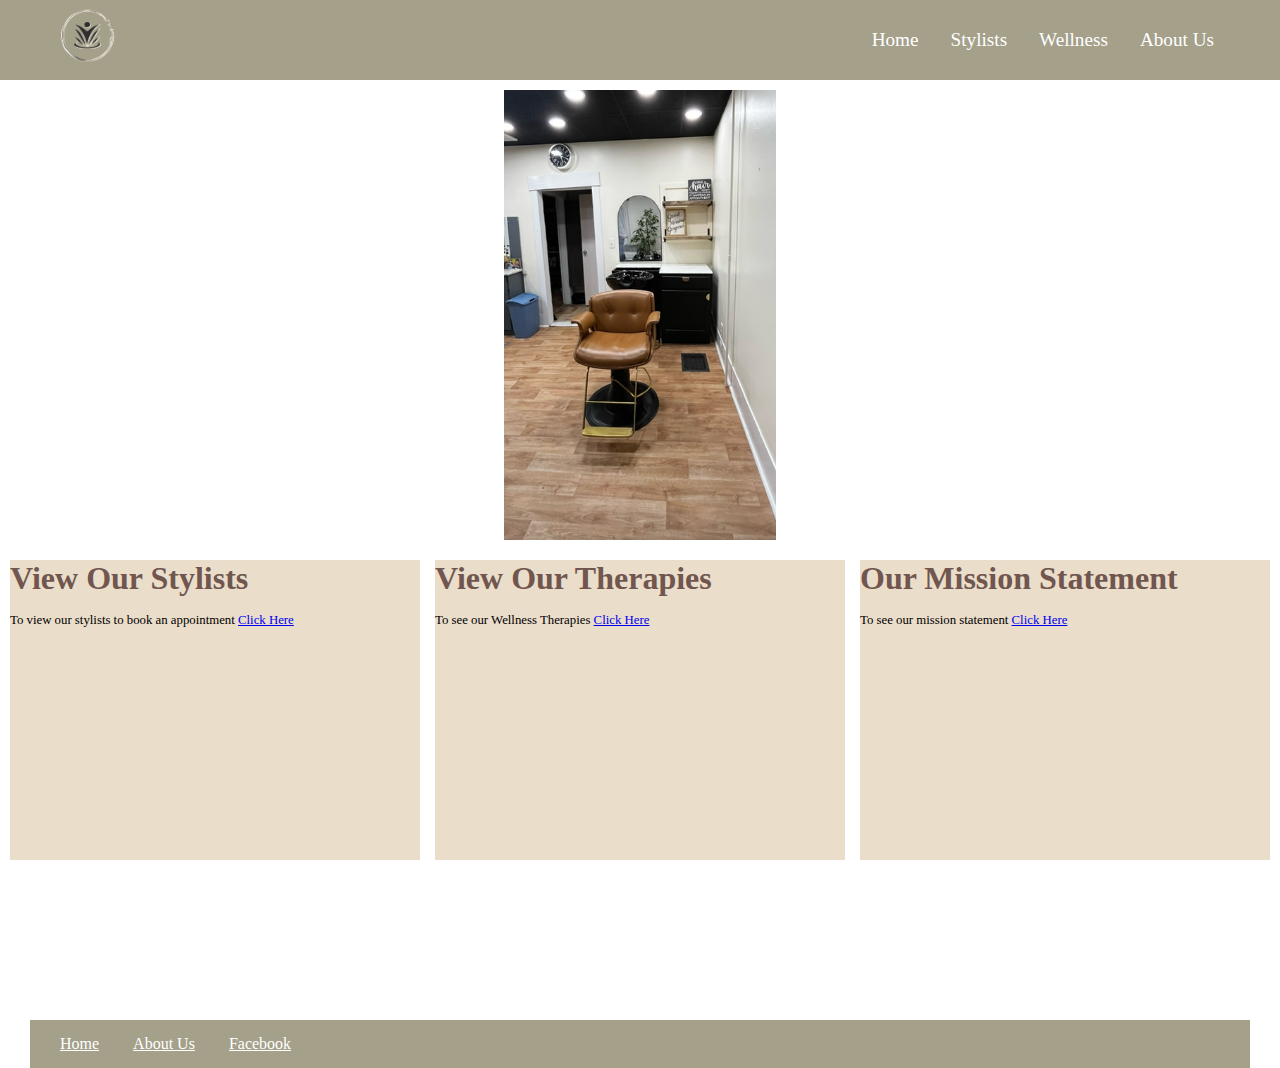
<file: index.html>
<!DOCTYPE html>
<html lang="en">
<head>
    <meta charset="UTF-8">
    <meta name="viewport" content="width=device-width, initial-scale=1.0">
    <title>The Nellie House</title>
    <link rel="stylesheet" href="styles.css">
</head>
<body>
    <!--Navbar with links to the subpages-->
    <nav class="navbar">
        <div class="navbar_container">
            <!--Logo-->
            <a href="/index.html"><img src="/images/logo.png" alt="logo" class="navbar_logo"></a>
            <div class="navbar_img">
                <!--image-->
            </div>
            <div class="navbar_toggle" id="mobile-menu">
                <span class="bar"></span><span class="bar"></span>
                <span class="bar"></span>
            </div>
            <ul class="navbar_menu">
                <li class="navbar_item">
                    <a href="/index.html" class="navbar_links">
                        Home
                    </a>
                </li>
                <li class="navbar_item"></li>
                    <a href="/stylists.html" class="navbar_links">
                        Stylists
                    </a>
                </li>
                <li class="navbar_item"></li>
                    <a href="/wellness.html" class="navbar_links">
                        Wellness
                    </a>
                </li>
                <li class="navbar_item"></li>
                    <a href="/aboutus.html" class="navbar_links">
                        About Us
                    </a>
                </li>
            </ul>
        </div>
    </nav>
    <!--Hero Section-->
    <div class="main">
        <div class="main_container">
                <!--Main stuff-->
                <div class="upper-main_container">
                    <div class="big">
                        <img src="/images/chair.jpeg" alt="pic" class="salon">
                    </div>
                </div>
                <div class="lower-main_container">
                    <div class="item item-1">
                        <h1>View Our Stylists</h1>
                        <p>To view our stylists to book an appointment <a href="/stylists.html">Click Here</a></p>
                    </div>
                    <div class="item item-2">
                        <h1>View Our Therapies</h1>
                        <p>To see our Wellness Therapies <a href="/wellness.html">Click Here</a></p> <!--Maybe a link to a collective portfolio or images of the studio?-->
                    </div>
                    <div class="item item-3">
                        <h1>Our Mission Statement</h1>
                        <p>To see our mission statement <a href="/aboutus.html">Click Here</a></p>
                    </div>
                </div>
        </div>
    </div>

    <!--Footer Section-->
    <footer class="footer">
        <div class="footer_container">
            <a href="/index.html" class="footer_links">Home</a>
            <a href="/aboutus.html" class="footer_links">About Us</a>
            <a href="https://www.facebook.com/profile.php?id=61564347112530" class="footer_links">Facebook</a>
        </div>
    </footer>
    <script src="app.js"></script>
</body>
</html>
</file>
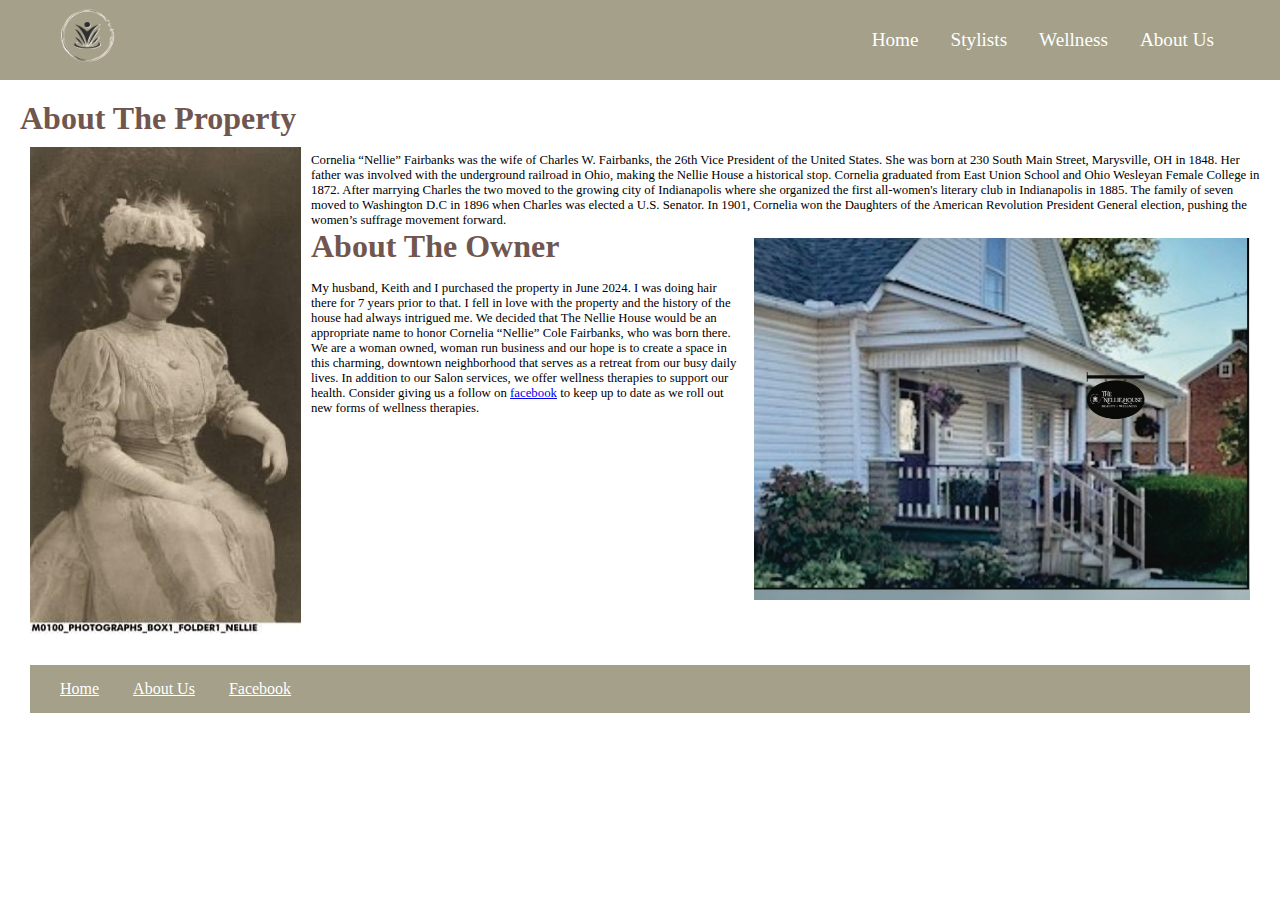
<file: aboutus.html>
<!--Information about Nellie(Cornelia Cole Fairbanks, 26th vice president's wife under the presidency of McKinley)
House and Womens Suffrage-->

<!DOCTYPE html>
<html lang="en">
<head>
    <meta charset="UTF-8">
    <meta name="viewport" content="width=device-width, initial-scale=1.0">
    <title>The Nellie House</title>
    <link rel="stylesheet" href="styles.css">
</head>
<body>
    <!--Navbar with links to the subpages-->
    <nav class="navbar">
        <div class="navbar_container">
            <!--Logo-->
            <a href="/index.html"><img src="/images/logo.png" alt="logo" class="navbar_logo"></a>
            <div class="navbar_img">
                <!--image-->
            </div>
            <div class="navbar_toggle" id="mobile-menu">
                <span class="bar"></span><span class="bar"></span>
                <span class="bar"></span>
            </div>
            <ul class="navbar_menu">
                <li class="navbar_item">
                    <a href="/index.html" class="navbar_links">
                        Home
                    </a>
                </li>
                <li class="navbar_item"></li>
                    <a href="/stylists.html" class="navbar_links">
                        Stylists
                    </a>
                </li>
                <li class="navbar_item"></li>
                    <a href="/wellness.html" class="navbar_links">
                        Wellness
                    </a>
                </li>
                <li class="navbar_item"></li>
                    <a href="/aboutus.html" class="navbar_links">
                        About Us
                    </a>
                </li>
            </ul>
        </div>
    </nav>
    <!--Hero Section-->
    <div class="aboutus">
        <div class="aboutus_container">
            <h1>About The Property</h1>
            <a href="https://en.wikipedia.org/wiki/Cornelia_Cole_Fairbanks">
                <img src="images\CorneliaFairbanks.jpeg" alt="pic" id="aboutus_img1">
            </a>
            
            <p>
                Cornelia “Nellie” Fairbanks was the wife of Charles W. Fairbanks, the 26th Vice President of the United States. She was born at 230 South Main Street, Marysville, OH in 1848. Her father was involved with the underground railroad in Ohio, making the Nellie House a historical stop. Cornelia graduated from East Union School and Ohio Wesleyan Female College in 1872. After marrying Charles the two moved to the growing city of Indianapolis where she organized the first all-women's literary club in Indianapolis in 1885. The family of seven moved to Washington D.C in 1896 when Charles was elected a U.S. Senator. In 1901, Cornelia won the Daughters of the American Revolution President General election, pushing the women’s suffrage movement forward. 
            </p>
            <a href="https://maps.app.goo.gl/aYKp6zKq5WF9XKvR9">
                <img src="images/street view.jpeg" alt="pic" id="aboutus_img2">
            </a>
            
            <h1>About The Owner</h1>
            <p>My husband, Keith and I purchased the property in June 2024. I was doing hair there for 7 years prior to that. I fell in love with the property and the history of the house had always intrigued me. We decided that The Nellie House  would be an appropriate name to honor  Cornelia “Nellie” Cole Fairbanks, who was born there. 
                We are a woman owned, woman run business and our hope is to create a space in this charming, downtown neighborhood that serves as a retreat from our busy daily lives. In addition to our Salon services, we offer wellness therapies to support our health. Consider giving us a follow on <a href="https://www.facebook.com/profile.php?id=61564347112530">facebook</a> to keep up to date as we roll out new forms of wellness therapies.
            </p>
            
            
        </div>
    </div>

    <!--Footer Section-->
    <footer class="footer">
        <div class="footer_container">
            <a href="/index.html" class="footer_links">Home</a>
            <a href="/aboutus.html" class="footer_links">About Us</a>
            <a href="https://www.facebook.com/profile.php?id=61564347112530" class="footer_links">Facebook</a>
        </div>
    </footer>
    <script src="app.js"></script>
</body>
</html>
</file>
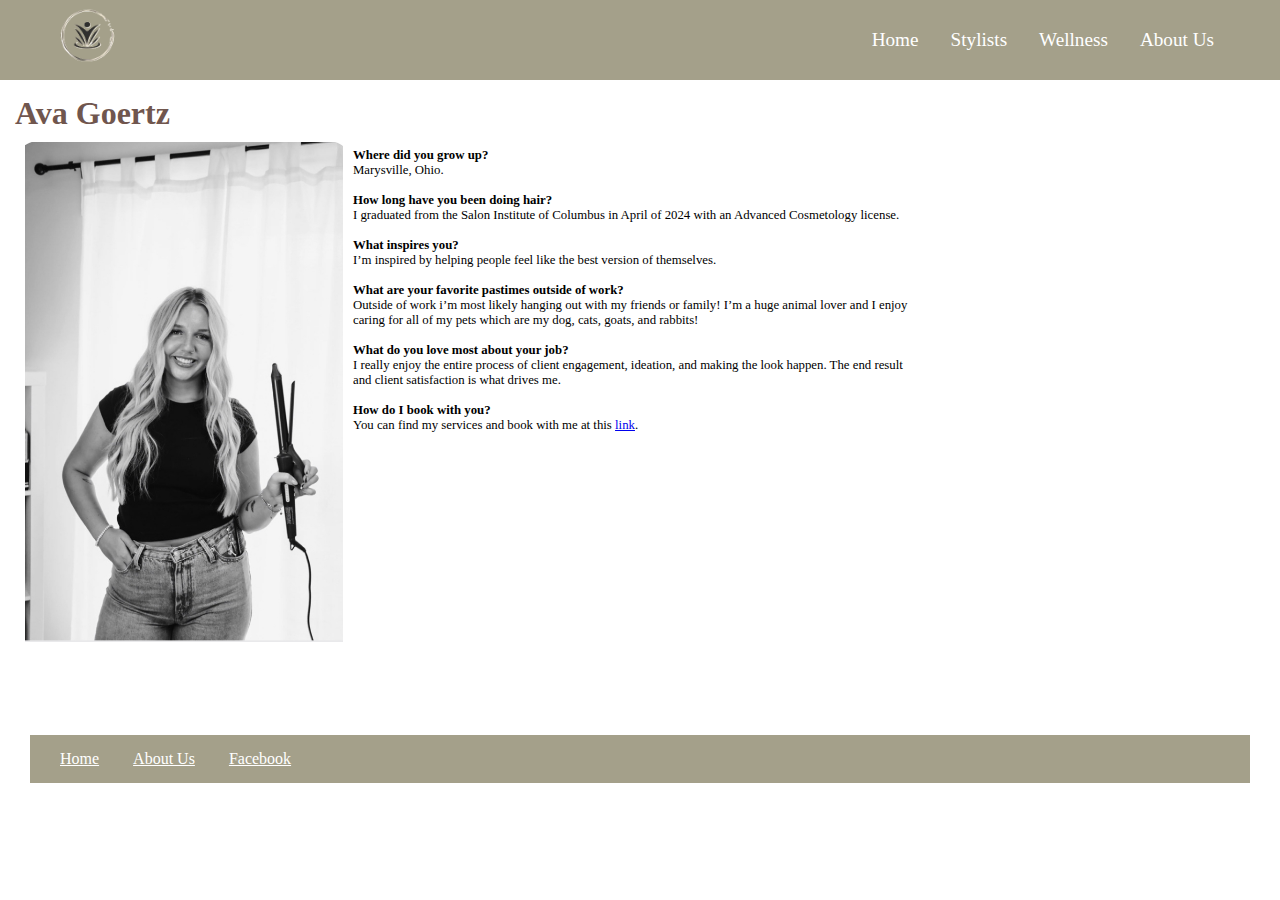
<file: ava.html>
<!--My Idea is to have a link to each stylist's own bio/headshot/links to schedule-->
<!DOCTYPE html>
<html lang="en">
<head>
    <meta charset="UTF-8">
    <meta name="viewport" content="width=device-width, initial-scale=1.0">
    <title>The Nellie House</title>
    <link rel="stylesheet" href="styles.css">
</head>
<body>
    <!--Navbar with links to the subpages-->
    <nav class="navbar">
        <div class="navbar_container">
            <!--Logo-->
            <a href="/index.html"><img src="/images/logo.png" alt="logo" class="navbar_logo"></a>
            <div class="navbar_img">
                <!--image-->
            </div>
            <div class="navbar_toggle" id="mobile-menu">
                <span class="bar"></span><span class="bar"></span>
                <span class="bar"></span>
            </div>
            <ul class="navbar_menu">
                <li class="navbar_item">
                    <a href="/index.html" class="navbar_links">
                        Home
                    </a>
                </li>
                <li class="navbar_item"></li>
                    <a href="/stylists.html" class="navbar_links">
                        Stylists
                    </a>
                </li>
                <li class="navbar_item"></li>
                    <a href="/wellness.html" class="navbar_links">
                        Wellness
                    </a>
                </li>
                <li class="navbar_item"></li>
                    <a href="/aboutus.html" class="navbar_links">
                        About Us
                    </a>
                </li>
            </ul>
        </div>
    </nav>
    <!--Hero Section-->

    <div class="bio">
        <div class="bio_container">
            <!--put the info in here for the stylists-->
            <h1>Ava Goertz</h1>
            <img src="images/ava_goertz.jpg" alt="pic" id="stylist_img">
            <div class="bio_text"><p>
                <strong>Where did you grow up?</strong> <br>Marysville, Ohio. <br><br>
                <strong>How long have you been doing hair?</strong> <br> I graduated from the Salon Institute of Columbus in April of 2024 with an Advanced Cosmetology license. <br><br>
                
                <strong>What inspires you?</strong> <br>I’m inspired by helping people feel like the best version of themselves. <br><br>

                <strong>What are your favorite pastimes outside of work?</strong> <br> Outside of work i’m most likely hanging out with my friends or family! I’m a huge animal lover and I enjoy caring for all of my pets which are my dog, cats, goats, and rabbits! <br><br>

                <strong>What do you love most about your job?</strong> <br>
                I really enjoy the entire process of client engagement, ideation, and making the look happen. The end result and client satisfaction is what drives me. <br><br>
                
                <strong>How do I book with you?</strong> <br> You can find my services and book with me at this <a href="https://avagoertz.glossgenius.com/portfolio">link</a>. <br><br>
            </p></div>
            
        </div>
    </div>



    <!--Footer Section-->
    <footer class="footer">
        <div class="footer_container">
            <a href="/index.html" class="footer_links">Home</a>
            <a href="/aboutus.html" class="footer_links">About Us</a>
            <a href="https://www.facebook.com/profile.php?id=61564347112530" class="footer_links">Facebook</a>
        </div>
    </footer>
    <script src="app.js"></script>
</body>
</html>
</file>
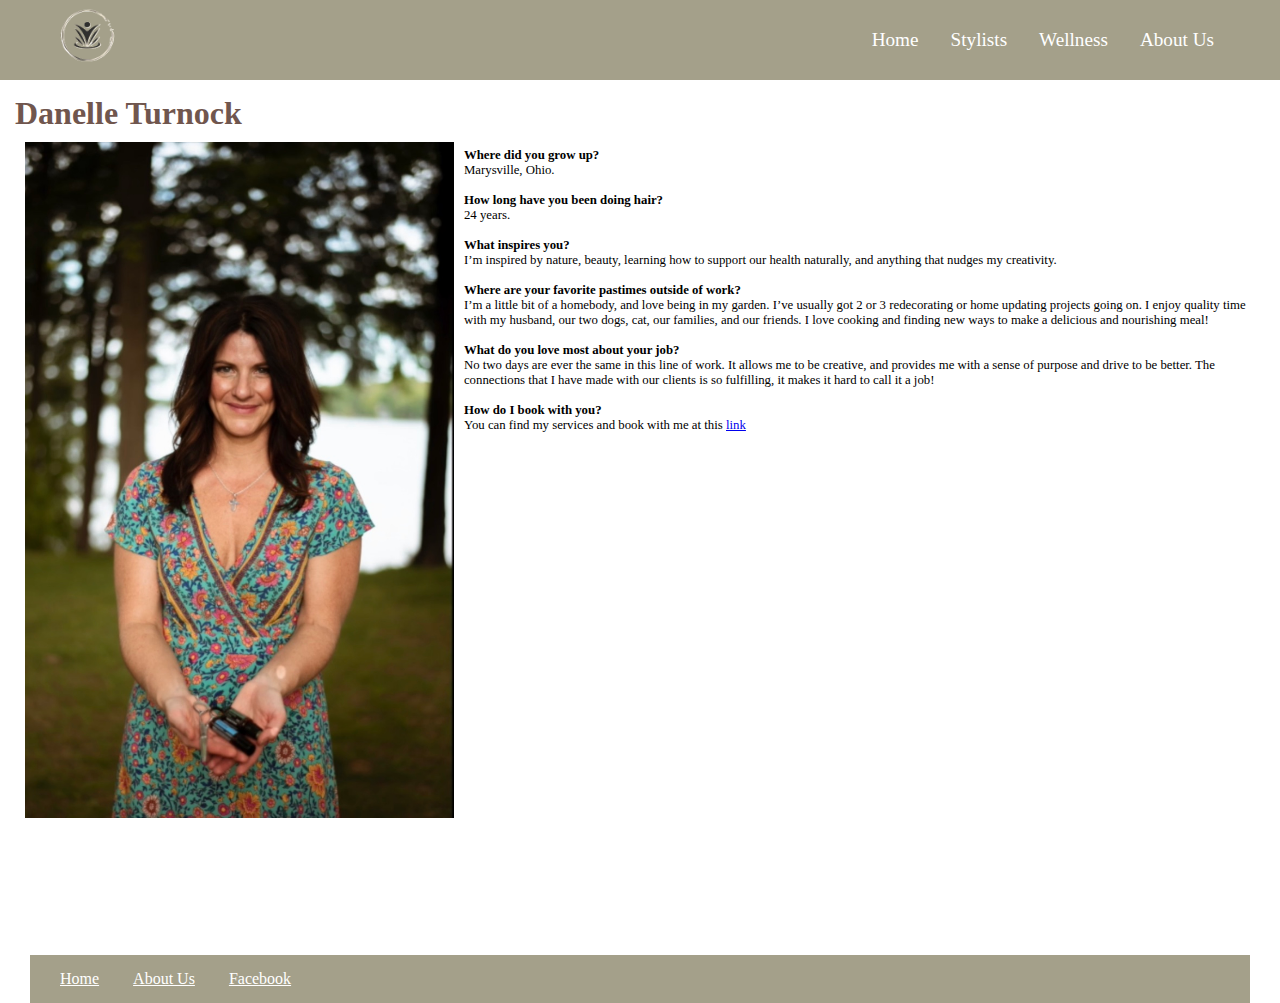
<file: danelle.html>
<!--My Idea is to have a link to each stylist's own bio/headshot/links to schedule-->
<!DOCTYPE html>
<html lang="en">
<head>
    <meta charset="UTF-8">
    <meta name="viewport" content="width=device-width, initial-scale=1.0">
    <title>The Nellie House</title>
    <link rel="stylesheet" href="styles.css">
</head>
<body>
    <!--Navbar with links to the subpages-->
    <nav class="navbar">
        <div class="navbar_container">
            <!--Logo-->
            <a href="/index.html"><img src="/images/logo.png" alt="logo" class="navbar_logo"></a>
            <div class="navbar_img">
                <!--image-->
            </div>
            <div class="navbar_toggle" id="mobile-menu">
                <span class="bar"></span><span class="bar"></span>
                <span class="bar"></span>
            </div>
            <ul class="navbar_menu">
                <li class="navbar_item">
                    <a href="/index.html" class="navbar_links">
                        Home
                    </a>
                </li>
                <li class="navbar_item"></li>
                    <a href="/stylists.html" class="navbar_links">
                        Stylists
                    </a>
                </li>
                <li class="navbar_item"></li>
                    <a href="/wellness.html" class="navbar_links">
                        Wellness
                    </a>
                </li>
                <li class="navbar_item"></li>
                    <a href="/aboutus.html" class="navbar_links">
                        About Us
                    </a>
                </li>
            </ul>
        </div>
    </nav>
    <!--Hero Section-->

    <div class="bio">
        <div class="bio_container">
            <!--put the info in here for the stylists-->
            <h1>Danelle Turnock</h1>
            <img src="/images/danelle_turnock.jpg" alt="pic" id="stylist_img">
            <div class="bio_text">
                <p> <strong>Where did you grow up?</strong>  <br>  Marysville, Ohio. <br> <br>

                    <strong>How long have you been doing hair?</strong>  <br> 24 years.<br> <br>
                    
                    <strong>What inspires you?</strong> <br> I’m inspired by nature, beauty, learning how to support our health naturally, and anything that nudges my creativity. <br> <br>
                    
                    <strong>Where are your favorite pastimes outside of work?</strong>  <br>
                    I’m  a little bit of a homebody, and love being in my garden. I’ve usually got 2 or 3  redecorating or home updating projects going on. I enjoy  quality time with my husband, our two dogs, cat, our families, and our friends. I love cooking and finding new ways to make a delicious and nourishing meal!  <br> <br>
                    
                    <strong>What do you love most about your job?</strong>  <br>
                    No two days are ever the same in this line of work. It allows me to be creative, and provides me with a sense of purpose and drive to be better. The connections that I have made with our clients is so fulfilling, it makes it hard to call it a job!  <br> <br>
    
                    <strong>How do I book with you?</strong> <br> You can find my services and book with me at this <a href="https://squareup.com/appointments/book/FRAQ948JRPE6M">link</a> <br><br>
                    </p>
            </div>
        </div>
    </div>



    <!--Footer Section-->
    <footer class="footer">
        <div class="footer_container">
            <a href="/index.html" class="footer_links">Home</a>
            <a href="/aboutus.html" class="footer_links">About Us</a>
            <a href="https://www.facebook.com/profile.php?id=61564347112530" class="footer_links">Facebook</a>
        </div>
    </footer>
    <script src="app.js"></script>
</body>
</html>
</file>
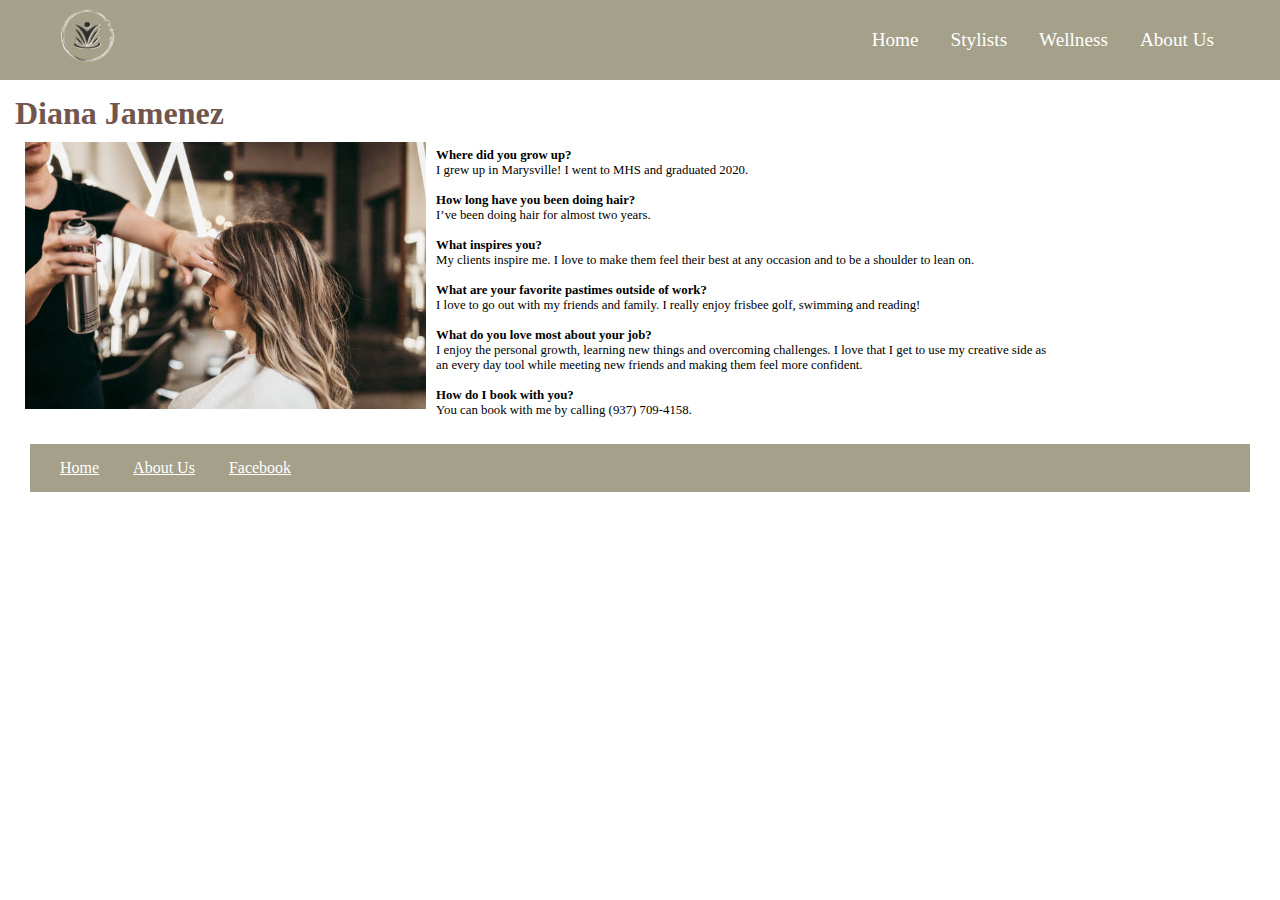
<file: diana.html>
<!--My Idea is to have a link to each stylist's own bio/headshot/links to schedule-->
<!DOCTYPE html>
<html lang="en">
<head>
    <meta charset="UTF-8">
    <meta name="viewport" content="width=device-width, initial-scale=1.0">
    <title>The Nellie House</title>
    <link rel="stylesheet" href="styles.css">
</head>
<body>
    <!--Navbar with links to the subpages-->
    <nav class="navbar">
        <div class="navbar_container">
            <!--Logo-->
            <a href="/index.html"><img src="/images/logo.png" alt="logo" class="navbar_logo"></a>
            <div class="navbar_img">
                <!--image-->
            </div>
            <div class="navbar_toggle" id="mobile-menu">
                <span class="bar"></span><span class="bar"></span>
                <span class="bar"></span>
            </div>
            <ul class="navbar_menu">
                <li class="navbar_item">
                    <a href="/index.html" class="navbar_links">
                        Home
                    </a>
                </li>
                <li class="navbar_item"></li>
                    <a href="/stylists.html" class="navbar_links">
                        Stylists
                    </a>
                </li>
                <li class="navbar_item"></li>
                    <a href="/wellness.html" class="navbar_links">
                        Wellness
                    </a>
                </li>
                <li class="navbar_item"></li>
                    <a href="/aboutus.html" class="navbar_links">
                        About Us
                    </a>
                </li>
            </ul>
        </div>
    </nav>
    <!--Hero Section-->

    <div class="bio">
        <div class="bio_container">
            <!--put the info in here for the stylists-->
            <h1>Diana Jamenez</h1>
            <img src="/images/diana.jpeg" alt="pic" id="stylist_img">
            <div class="bio_text">
                <p> 
                    <strong>Where did you grow up?</strong> <br> I grew up in Marysville! I went to MHS and graduated 2020. <br><br> 
    
                    <strong>How long have you been doing hair?</strong> <br> I’ve been doing hair for almost two years. <br><br>
                    
                    <strong>What inspires you?</strong> <br> My clients inspire me. I love to make them feel their best at any occasion and to be a shoulder to lean on. <br><br>
                    
                    <strong>What are your favorite pastimes outside of work?</strong> <br> I love to go out with my friends and family. I really enjoy frisbee golf, swimming and reading! <br><br>
                    
                    <strong>What do you love most about your job?</strong> <br> I enjoy the personal growth, learning new things and overcoming challenges. I love that I get to use my creative side as an every day tool while meeting new friends and making them feel more confident. <br><br>
    
                    <strong>How do I book with you?</strong> <br> You can book with me by calling (937) 709-4158.
                </p>
            </div>
            
        </div>
    </div>



    <!--Footer Section-->
    <footer class="footer">
        <div class="footer_container">
            <a href="/index.html" class="footer_links">Home</a>
            <a href="/aboutus.html" class="footer_links">About Us</a>
            <a href="https://www.facebook.com/profile.php?id=61564347112530" class="footer_links">Facebook</a>
        </div>
    </footer>
    <script src="app.js"></script>
</body>
</html>
</file>
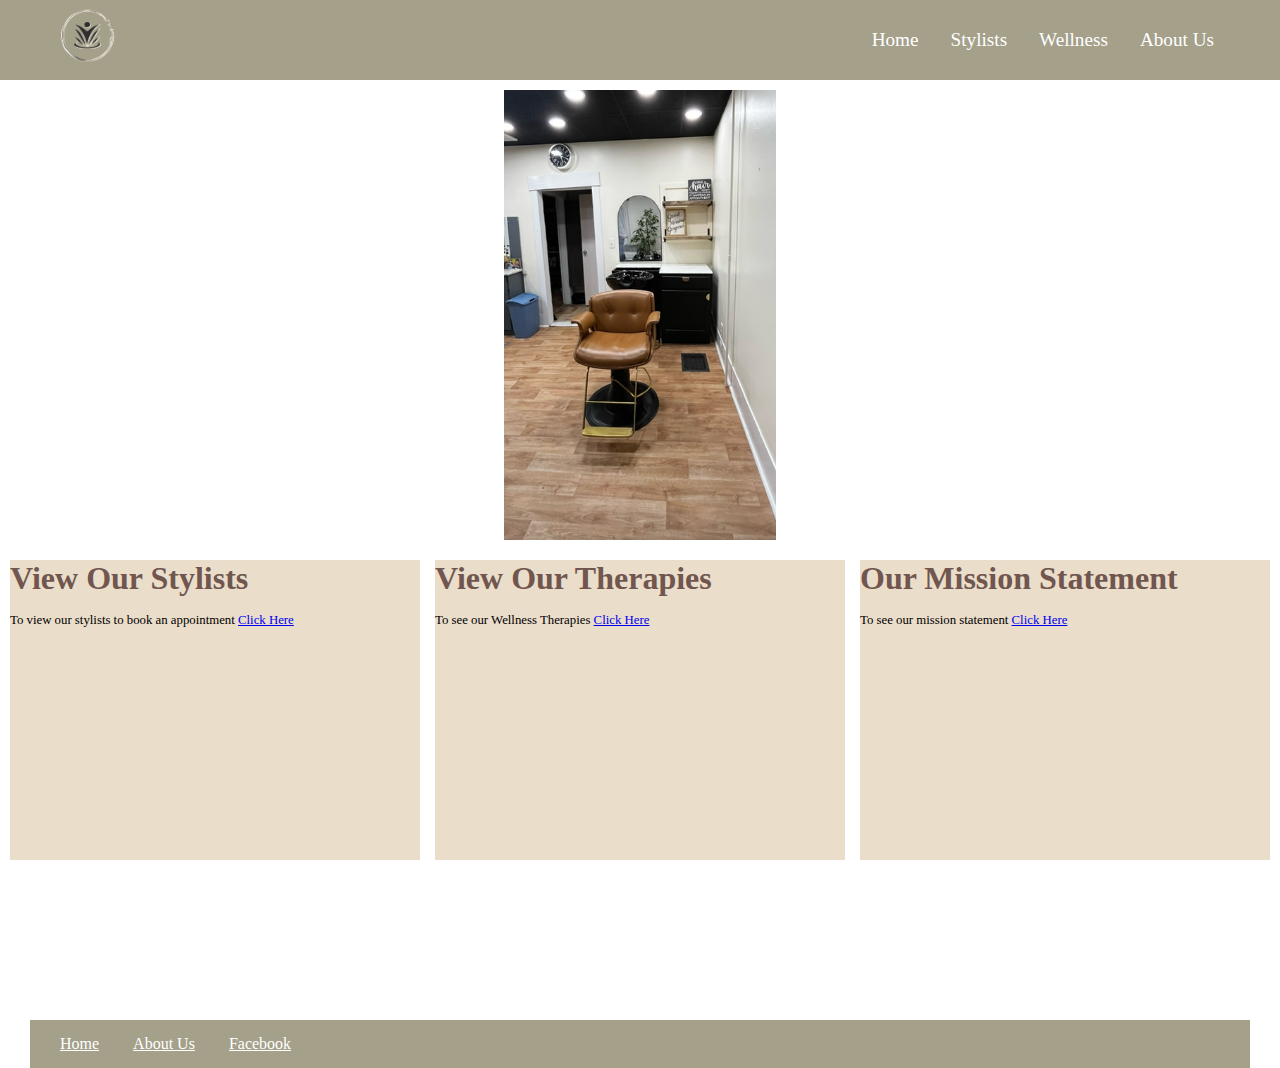
<file: homepage.html>
<!DOCTYPE html>
<html lang="en">
<head>
    <meta charset="UTF-8">
    <meta name="viewport" content="width=device-width, initial-scale=1.0">
    <title>The Nellie House</title>
    <link rel="stylesheet" href="styles.css">
</head>
<body>
    <!--Navbar with links to the subpages-->
    <nav class="navbar">
        <div class="navbar_container">
            <!--Logo-->
            <a href="/homepage.html"><img src="/images/logo.png" alt="logo" class="navbar_logo"></a>
            <div class="navbar_img">
                <!--image-->
            </div>
            <div class="navbar_toggle" id="mobile-menu">
                <span class="bar"></span><span class="bar"></span>
                <span class="bar"></span>
            </div>
            <ul class="navbar_menu">
                <li class="navbar_item">
                    <a href="/homepage.html" class="navbar_links">
                        Home
                    </a>
                </li>
                <li class="navbar_item"></li>
                    <a href="/stylists.html" class="navbar_links">
                        Stylists
                    </a>
                </li>
                <li class="navbar_item"></li>
                    <a href="/wellness.html" class="navbar_links">
                        Wellness
                    </a>
                </li>
                <li class="navbar_item"></li>
                    <a href="/aboutus.html" class="navbar_links">
                        About Us
                    </a>
                </li>
            </ul>
        </div>
    </nav>
    <!--Hero Section-->
    <div class="main">
        <div class="main_container">
                <!--Main stuff-->
                <div class="upper-main_container">
                    <div class="big">
                        <img src="/images/chair.jpeg" alt="pic" class="salon">
                    </div>
                </div>
                <div class="lower-main_container">
                    <div class="item item-1">
                        <h1>View Our Stylists</h1>
                        <p>To view our stylists to book an appointment <a href="/stylists.html">Click Here</a></p>
                    </div>
                    <div class="item item-2">
                        <h1>View Our Therapies</h1>
                        <p>To see our Wellness Therapies <a href="/wellness.html">Click Here</a></p> <!--Maybe a link to a collective portfolio or images of the studio?-->
                    </div>
                    <div class="item item-3">
                        <h1>Our Mission Statement</h1>
                        <p>To see our mission statement <a href="/aboutus.html">Click Here</a></p>
                    </div>
                </div>
        </div>
    </div>

    <!--Footer Section-->
    <footer class="footer">
        <div class="footer_container">
            <a href="/homepage.html" class="footer_links">Home</a>
            <a href="/aboutus.html" class="footer_links">About Us</a>
            <a href="https://www.facebook.com/profile.php?id=61564347112530" class="footer_links">Facebook</a>
        </div>
    </footer>
    <script src="app.js"></script>
</body>
</html>
</file>
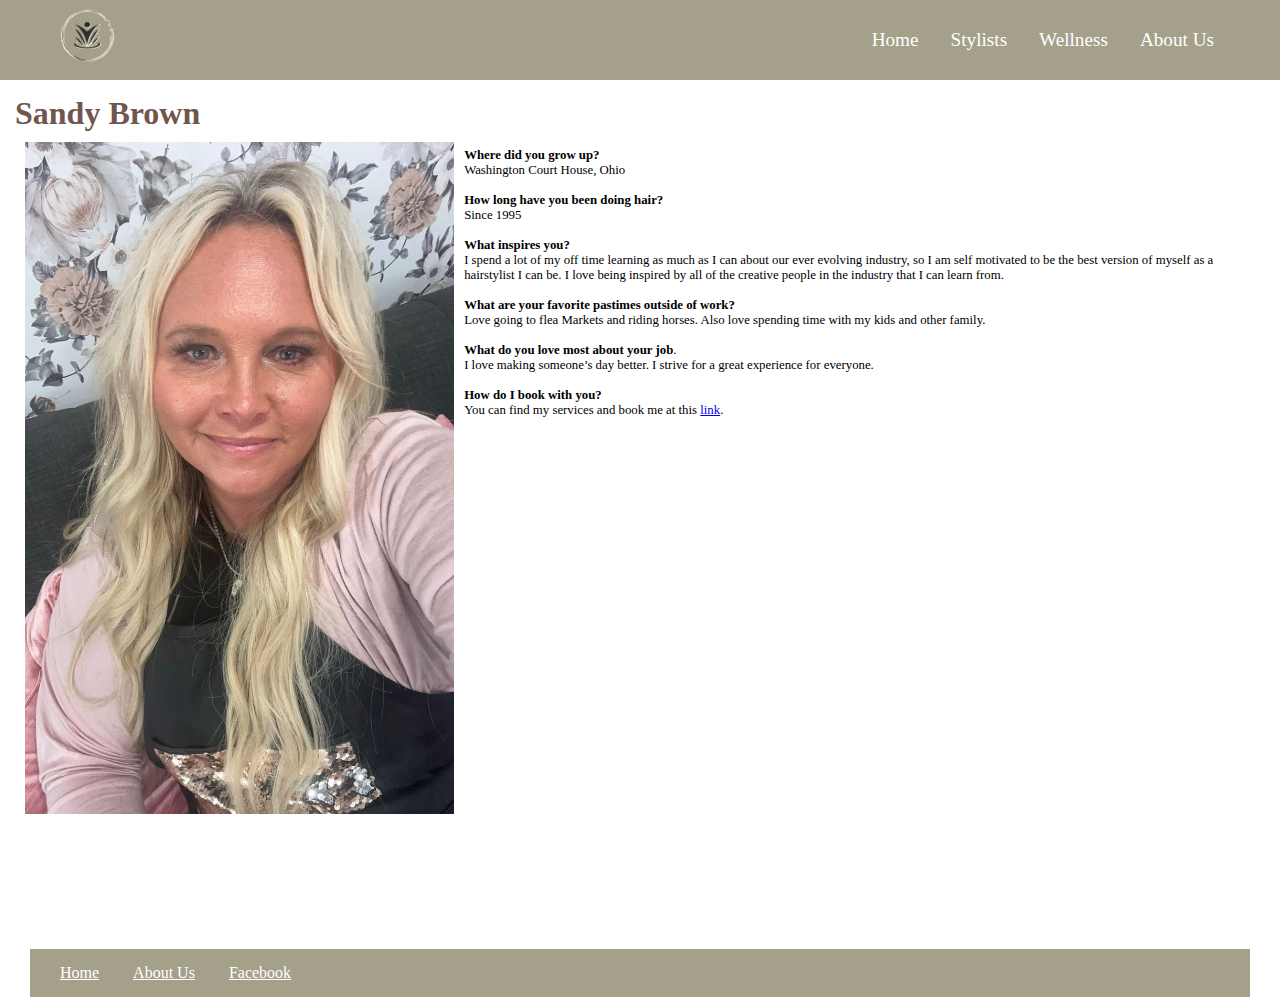
<file: sandy.html>
<!--My Idea is to have a link to each stylist's own bio/headshot/links to schedule-->
<!DOCTYPE html>
<html lang="en">
<head>
    <meta charset="UTF-8">
    <meta name="viewport" content="width=device-width, initial-scale=1.0">
    <title>The Nellie House</title>
    <link rel="stylesheet" href="styles.css">
</head>
<body>
    <!--Navbar with links to the subpages-->
    <nav class="navbar">
        <div class="navbar_container">
            <!--Logo-->
            <a href="/index.html"><img src="/images/logo.png" alt="logo" class="navbar_logo"></a>
            <div class="navbar_img">
                <!--image-->
            </div>
            <div class="navbar_toggle" id="mobile-menu">
                <span class="bar"></span><span class="bar"></span>
                <span class="bar"></span>
            </div>
            <ul class="navbar_menu">
                <li class="navbar_item">
                    <a href="/index.html" class="navbar_links">
                        Home
                    </a>
                </li>
                <li class="navbar_item"></li>
                    <a href="/stylists.html" class="navbar_links">
                        Stylists
                    </a>
                </li>
                <li class="navbar_item"></li>
                    <a href="/wellness.html" class="navbar_links">
                        Wellness
                    </a>
                </li>
                <li class="navbar_item"></li>
                    <a href="/aboutus.html" class="navbar_links">
                        About Us
                    </a>
                </li>
            </ul>
        </div>
    </nav>
    <!--Hero Section-->

    <div class="bio">
        <div class="bio_container">
            <!--put the info in here for the stylists-->
            <h1>Sandy Brown</h1>
            <img src="/images/sandy.jpeg" alt="pic" id="stylist_img">
            <div class="bio_text">
                <p>
                    <strong>Where did you grow up?</strong> <br>Washington Court House, Ohio <br><br>
    
                    <strong>How long have you been doing hair?</strong> <br> Since 1995 <br><br>
                    
                    <strong>What inspires you?</strong> <br> I spend a lot of my off time learning as much as I can about our ever evolving industry, so I am self motivated to be the best version of myself as a hairstylist I can be.  I love being inspired by all of the creative people in the industry that I can learn from. <br><br>
                    
                    <strong>What are your favorite pastimes outside of work?</strong> <br>
                    Love going to flea Markets and riding horses.  Also love spending time with my kids and other family. <br><br>  
                    
                    <strong>What do you love most about your job</strong>. <br>  I love making someone’s day better.  I strive for a great experience for everyone. <br> <br>
    
                    <strong>How do I book with you?</strong> <br> You can find my services and book me at this <a href="https://sandybrown1.glossgenius.com/">link</a>. <br><br>
                </p>
            </div>
            
        </div>
    </div>



    <!--Footer Section-->
    <footer class="footer">
        <div class="footer_container">
            <a href="/index.html" class="footer_links">Home</a>
            <a href="/aboutus.html" class="footer_links">About Us</a>
            <a href="https://www.facebook.com/profile.php?id=61564347112530" class="footer_links">Facebook</a>
        </div>
    </footer>
    <script src="app.js"></script>
</body>
</html>
</file>
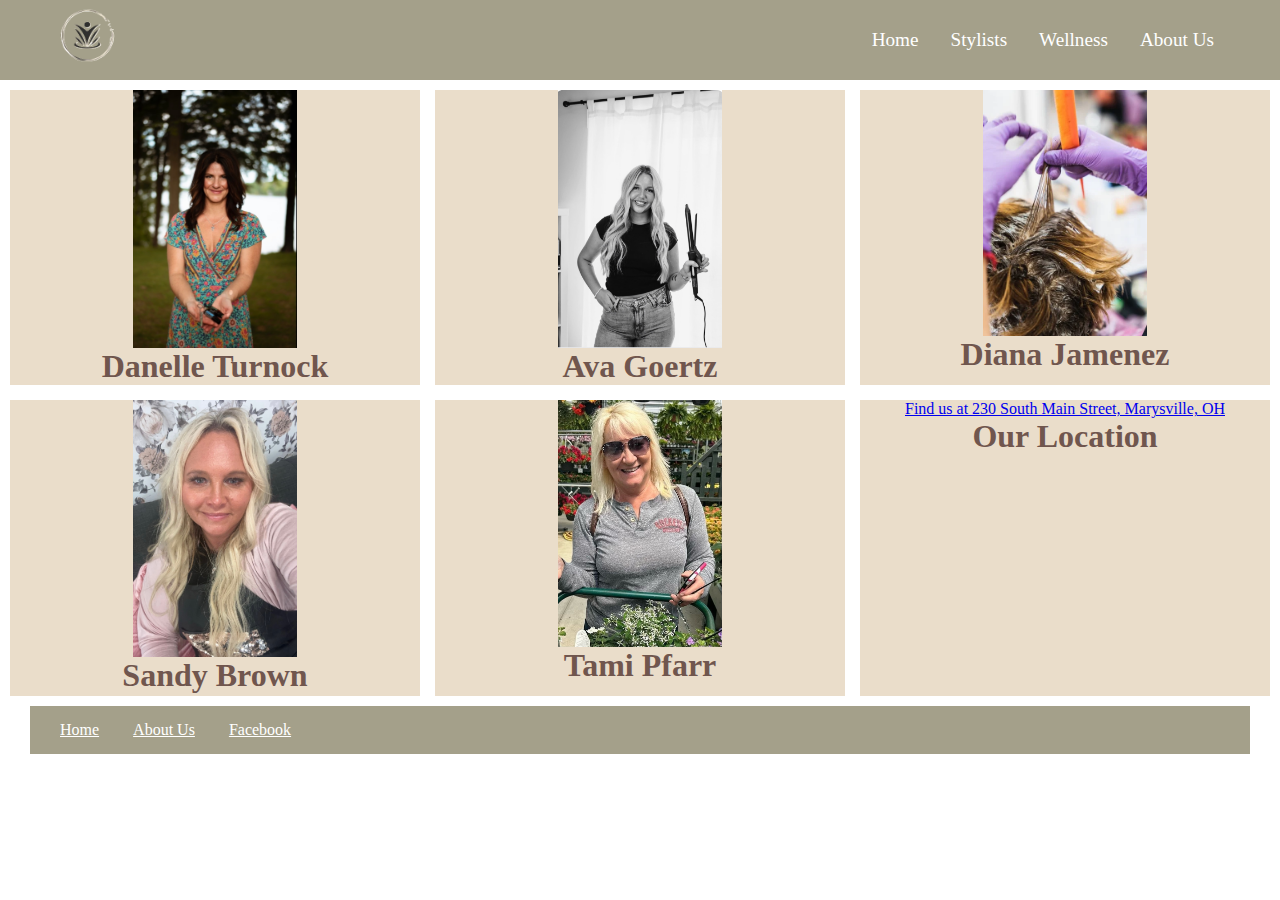
<file: stylists.html>
<!--Stylist Profiles will be fully shown of this page-->
<!DOCTYPE html>
<html lang="en">
<head>
    <meta charset="UTF-8">
    <meta name="viewport" content="width=device-width, initial-scale=1.0">
    <title>The Nellie House</title>
    <link rel="stylesheet" href="styles.css">
</head>
<body>
    <!--Navbar with links to the subpages-->
    <nav class="navbar">
        <div class="navbar_container">
            <!--Logo-->
            <a href="/index.html"><img src="/images/logo.png" alt="logo" class="navbar_logo"></a>
            <div class="navbar_img">
                <!--image-->
            </div>
            <div class="navbar_toggle" id="mobile-menu">
                <span class="bar"></span><span class="bar"></span>
                <span class="bar"></span>
            </div>
            <ul class="navbar_menu">
                <li class="navbar_item">
                    <a href="/index.html" class="navbar_links">
                        Home
                    </a>
                </li>
                <li class="navbar_item"></li>
                    <a href="/stylists.html" class="navbar_links">
                        Stylists
                    </a>
                </li>
                <li class="navbar_item"></li>
                    <a href="/wellness.html" class="navbar_links">
                        Wellness
                    </a>
                </li>
                <li class="navbar_item"></li>
                    <a href="/aboutus.html" class="navbar_links">
                        About Us
                    </a>
                </li>
            </ul>
        </div>
    </nav>
    <!--Hero Section-->
    <div class="stylist">
        <div class="stylist_container">
                <!--Main stuff-->
                <div class="stylist-item stylist1">
                    <a href="/danelle.html">
                        <img src="/images/danelle_turnock.jpg" alt="pic" class="center">
                    </a>
                    <h1>Danelle Turnock</h1>

                </div>
                <div class="stylist-item stylist2">
                    
                    <a href="/ava.html">
                        <img src="/images/ava_goertz.jpg" alt="pic" class="center">
                    </a>
                    <h1>Ava Goertz</h1>
                </div>
                <div class="stylist-item stylist3">
                    
                    <a href="/diana.html">
                        <img src="/images/diana2.jpg" alt="pic" class="center">
                    </a>
                    <h1>Diana Jamenez</h1>
                </div>
                <div class="stylist-item stylist4">
                    
                    <a href="/sandy.html">
                        <img src="/images/sandy.jpeg" alt="pic" class="center">
                    </a>
                    <h1>Sandy Brown</h1>
                </div>
                <div class="stylist-item stylist5">
                    
                    <a href="/tami.html">
                        <img src="images/tami.jpeg" alt="pic" class="center">
                    </a>
                    <h1>Tami Pfarr</h1>
                </div>
                
                <div class="stylist-item stylist6">
                    
                    <a href="https://www.google.com/maps/place/The+Nellie+House/@40.2343662,-83.3694888,17z/data=!4m7!3m6!1s0x8838c507389f8f25:0xaaeccc336b75725d!8m2!3d40.2343621!4d-83.3669139!15sCiB0aGUgbmVsbGllIGhvdXNlIG1hcnlzdmlsbGUgb2hpb5IBDGJlYXV0eV9zYWxvbuABAA!16s%2Fg%2F11y66fkd6w?entry=tts&g_ep=EgoyMDI0MTExMy4xIPu8ASoJLDEwMjExMjMzSAFQAw%3D%3D" id="href1">Find us at 230 South Main Street, Marysville, OH</a>
                    <h1>Our Location</h1>
                </div>
        </div>
    </div>

    <!--Footer Section-->
    <footer class="footer">
        <div class="footer_container">
            <a href="/index.html" class="footer_links">Home</a>
            <a href="/aboutus.html" class="footer_links">About Us</a>
            <a href="https://www.facebook.com/profile.php?id=61564347112530" class="footer_links">Facebook</a>
        </div>
    </footer>
    <script src="app.js"></script>
</body>
</html>
</file>
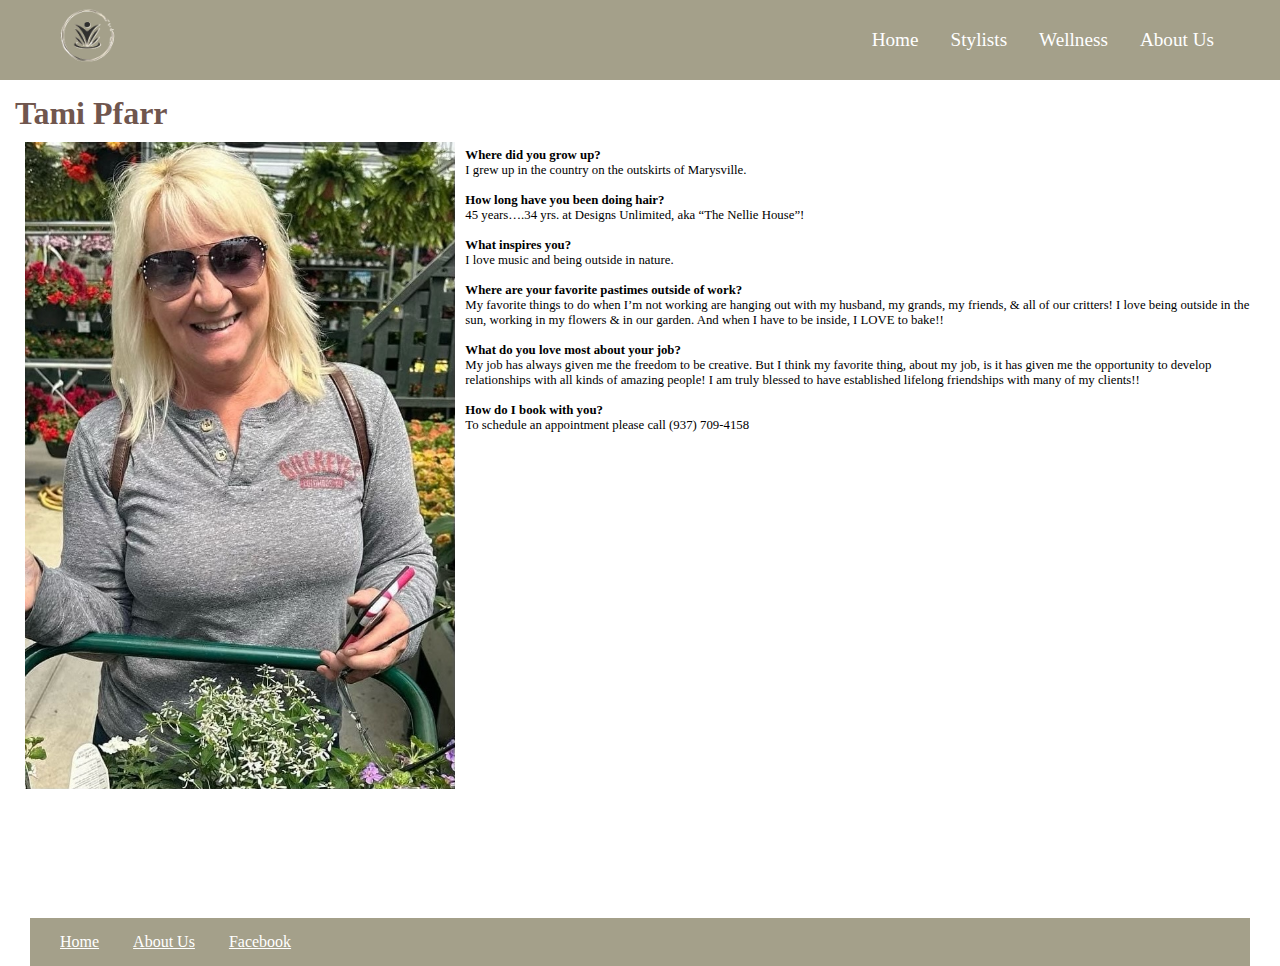
<file: tami.html>
<!--My Idea is to have a link to each stylist's own bio/headshot/links to schedule-->
<!DOCTYPE html>
<html lang="en">
<head>
    <meta charset="UTF-8">
    <meta name="viewport" content="width=device-width, initial-scale=1.0">
    <title>The Nellie House</title>
    <link rel="stylesheet" href="styles.css">
</head>
<body>
    <!--Navbar with links to the subpages-->
    <nav class="navbar">
        <div class="navbar_container">
            <!--Logo-->
            <a href="/index.html"><img src="/images/logo.png" alt="logo" class="navbar_logo"></a>
            <div class="navbar_img">
                <!--image-->
            </div>
            <div class="navbar_toggle" id="mobile-menu">
                <span class="bar"></span><span class="bar"></span>
                <span class="bar"></span>
            </div>
            <ul class="navbar_menu">
                <li class="navbar_item">
                    <a href="/index.html" class="navbar_links">
                        Home
                    </a>
                </li>
                <li class="navbar_item"></li>
                    <a href="/stylists.html" class="navbar_links">
                        Stylists
                    </a>
                </li>
                <li class="navbar_item"></li>
                    <a href="/wellness.html" class="navbar_links">
                        Wellness
                    </a>
                </li>
                <li class="navbar_item"></li>
                    <a href="/aboutus.html" class="navbar_links">
                        About Us
                    </a>
                </li>
            </ul>
        </div>
    </nav>
    <!--Hero Section-->

    <div class="bio">
        <div class="bio_container">
            <!--put the info in here for the stylists-->
            <h1>Tami Pfarr</h1>
            <img src="/images/tami.jpeg" alt="pic" id="stylist_img">
            <div class="bio_text">
                <p> <strong>Where did you grow up?</strong>  <br>  I grew up in the country on the outskirts of Marysville. <br> <br>

                    <strong>How long have you been doing hair?</strong>  <br> 45 years….34 yrs. at Designs Unlimited, aka “The Nellie House”!<br> <br>
                    
                    <strong>What inspires you?</strong> <br>  I love music and being outside in nature. <br> <br>
                    
                    <strong>Where are your favorite pastimes outside of work?</strong>  <br>
                    My favorite things to do when I’m not working are hanging out with my husband, my grands, my friends, & all of our critters!
                    I love being outside in the sun, working in my flowers & in our garden.  And when I have to be inside, I LOVE to bake!! <br> <br>
                    
                    <strong>What do you love most about your job?</strong>  <br>
                    My job has always given me the freedom to be creative. But I think my favorite thing, about my job, is it has given me the opportunity to develop relationships with all kinds of amazing people! 
                    I am truly blessed to have established lifelong friendships with many of my clients!! <br> <br>
    
                    <strong>How do I book with you?</strong> <br> To schedule an appointment please call (937) 709-4158 <br><br>
                    </p>
            </div>
            
            
        </div>
    </div>



    <!--Footer Section-->
    <footer class="footer">
        <div class="footer_container">
            <a href="/index.html" class="footer_links">Home</a>
            <a href="/aboutus.html" class="footer_links">About Us</a>
            <a href="https://www.facebook.com/profile.php?id=61564347112530" class="footer_links">Facebook</a>
        </div>
    </footer>
    <script src="app.js"></script>
</body>
</html>
</file>
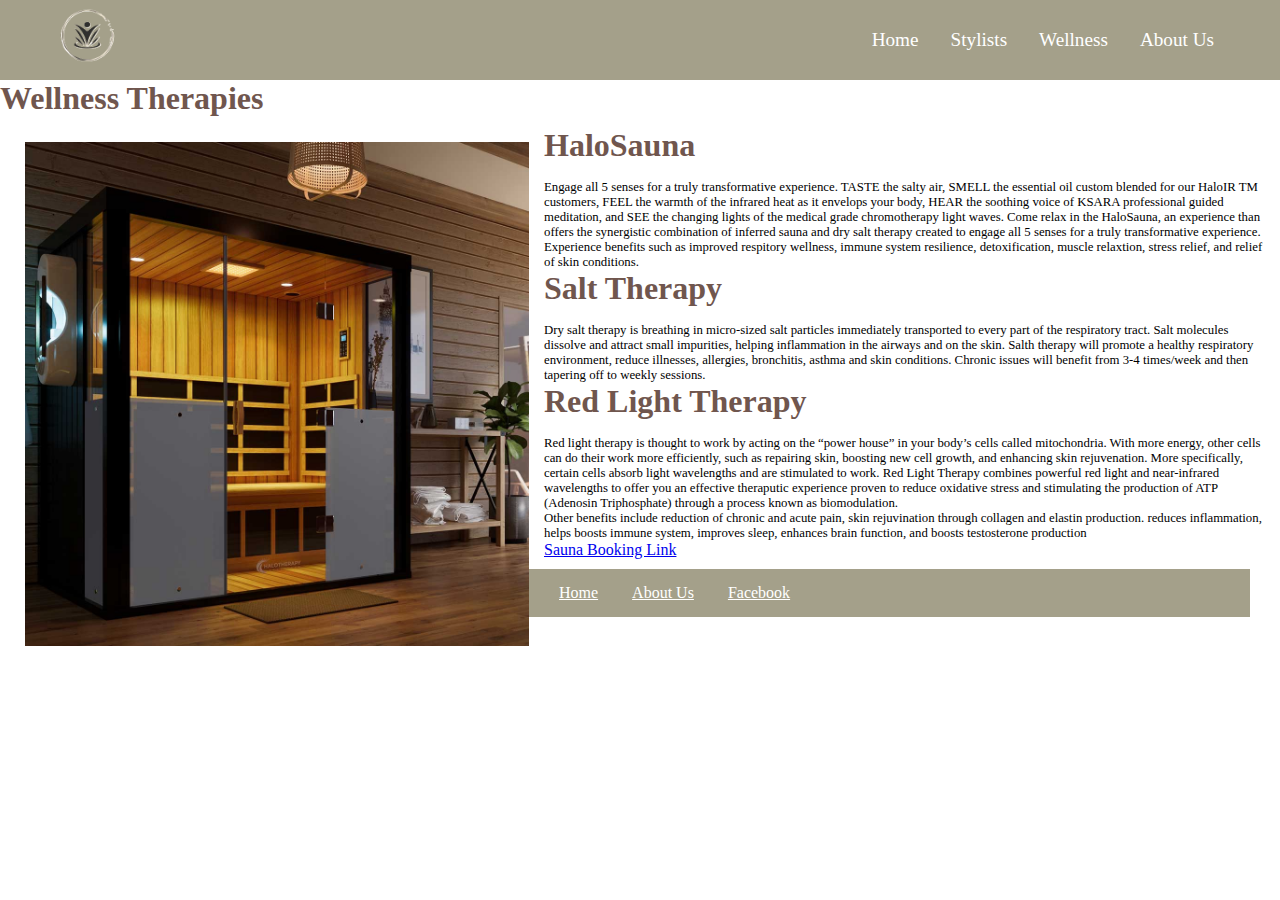
<file: wellness.html>
<!--A page to show what the costomer can expect soon-->

<!DOCTYPE html>
<html lang="en">
<head>
    <meta charset="UTF-8">
    <meta name="viewport" content="width=device-width, initial-scale=1.0">
    <title>The Nellie House</title>
    <link rel="stylesheet" href="styles.css">
</head>
<body>
    <!--Navbar with links to the subpages-->
    <nav class="navbar">
        <div class="navbar_container">
            <!--Logo-->
            <a href="/index.html"><img src="/images/logo.png" alt="logo" class="navbar_logo"></a>
            <div class="navbar_img">
                <!--image-->
            </div>
            <div class="navbar_toggle" id="mobile-menu">
                <span class="bar"></span><span class="bar"></span>
                <span class="bar"></span>
            </div>
            <ul class="navbar_menu">
                <li class="navbar_item">
                    <a href="/index.html" class="navbar_links">
                        Home
                    </a>
                </li>
                <li class="navbar_item"></li>
                    <a href="/stylists.html" class="navbar_links">
                        Stylists
                    </a>
                </li>
                <li class="navbar_item"></li>
                    <a href="/wellness.html" class="navbar_links">
                        Wellness
                    </a>
                </li>
                <li class="navbar_item"></li>
                    <a href="/aboutus.html" class="navbar_links">
                        About Us
                    </a>
                </li>
            </ul>
        </div>
    </nav>
    <!--Hero Section-->
    <div class="comingsoon">
        <h1 id="sauna" >Wellness Therapies</h1>
        <div class="comingsoon_container">
            
            <img src="images/sauna.jpeg" alt="pic" id="comingsoon_img1" href="https://www.vagaro.com/thenelliehouse">
            <h1>HaloSauna</h1>
            <p>
                Engage all 5 senses for a truly transformative experience. TASTE the salty air, SMELL the essential oil custom blended for our HaloIR TM customers, FEEL the warmth of the infrared heat as it envelops your body, HEAR the soothing voice of KSARA professional guided meditation, and SEE the changing lights of the medical
grade chromotherapy light waves.
                Come relax in the HaloSauna, an experience than offers the synergistic combination of inferred sauna and dry salt therapy created to engage all 5 senses for a truly transformative experience. <br>
                Experience benefits such as improved respitory wellness, immune system resilience, detoxification, muscle relaxtion, stress relief, and relief of skin conditions.
            </p>
            <h1>Salt Therapy</h1>
            <p>Dry salt therapy is breathing in micro-sized salt particles immediately transported to every part of the respiratory tract. Salt molecules dissolve and attract small impurities, helping inflammation in the airways and on the skin. Salth therapy will promote a healthy respiratory environment, reduce illnesses, allergies, bronchitis, asthma and skin conditions. Chronic issues will benefit from 3-4 times/week and then tapering off to weekly sessions.</p>
            <h1>Red Light Therapy</h1>
            <p>Red light therapy is thought to work by acting on the “power house” in your body’s cells called mitochondria. With more energy, other cells can do their work more efficiently, such as repairing skin, boosting new cell growth, and enhancing skin rejuvenation. More specifically, certain cells absorb light wavelengths and are stimulated to work.
                Red Light Therapy combines powerful red light and near-infrared wavelengths to offer you an effective theraputic experience proven to reduce oxidative stress and stimulating the production of ATP (Adenosin Triphosphate) through a process known as biomodulation. <br>
            Other benefits include reduction of chronic and acute pain, skin rejuvination through collagen and elastin production. reduces inflammation, helps boosts immune system, improves sleep, enhances brain function, and boosts testosterone production <br>
            </p>
            <a href="https://www.vagaro.com/thenelliehouse">Sauna Booking Link</a>
            
            
        </div>
    </div>

    <!--Footer Section-->
    <footer class="footer">
        <div class="footer_container">
            <a href="/index.html" class="footer_links">Home</a>
            <a href="/aboutus.html" class="footer_links">About Us</a>
            <a href="https://www.facebook.com/profile.php?id=61564347112530" class="footer_links">Facebook</a>
        </div>
    </footer>
    <script src="app.js"></script>
</body>
</html>
</file>
<file: styles.css>
/* Hygge Style/Boho theme 
https://www.color-hex.com/color-palette/112953
Color palette with RBG values
*/
*{
    
    margin: 0;
    padding: 0;
    font-family: 'Dancing Script', cursive;
}

p {
    display: block;
    margin-top: 1rem;
    font-size: 0.8rem;
}

.navbar{
    background: #a4a08a;
    height: 80px;
    display: flex;
    justify-content: center;
    align-items: center;
    font-size: 1.2rem;
    position: sticky;
    top: 0;
    z-index: 999;
}

.navbar_container{
    display: flex;
    justify-content: space-between;
    height: 80px;
    z-index: 1;
    width: 100%;
    max-width: 1300px;
    margin: 0 auto;
    padding: 0 50px;
}

.navbar_logo{
    padding: 5px;
}

.fa-seedling{
    margin-right: 0.5rem;
}

.navbar_menu{
    display: flex;
    align-items: center;
    list-style: none;
    text-align: center;
}

.navbar_item{
    height: 80px;
}

.navbar_links{
    color: #fff;
    display: flex;
    align-items: center;
    justify-content: center;
    text-decoration: none;
    padding: 0 1rem;
    height: 100%;
}

.navbar_links:hover{
    color: #95B8D1;
    transition: all 0.3s ease;
}

@media screen and (max-width: 960px){
    .navbar_container{
        display: flex;
        justify-content: space-between;
        height: 65px;
        z-index: 1;
        width: 100%;
        max-width: 1300px;
        padding: 0;
    }
    .navbar_menu{
        display: grid;
        grid-template-columns: auto;
        margin: 0;
        width: 100%;
        position: absolute;
        top: -1000px;
        opacity: 0;
        transition: all 0.5s ease;
        height: 20vh;
        z-index: -1;
    }
    .navbar_menu.active{
        background: #a4a08a;
        top: 100%;
        opacity: 1;
        transition: all 0.5s ease;
        z-index: 99;
        height: 100vh;
        font-size: 1.2rem;
    }
    #navbar_logo{
        padding-left: 25px;
    }
    .navbar_toggle .bar{
        width: 25px;
        height: 3px;
        margin: 5px auto;
        transition: all 0.3s ease-in-out;
        background: #fff;
    }
    .navbar_item{
        width: 100%;
        height: 15px;
    }
    .navbar_links{
        text-align: center;
        width: 100%;
        display: table;
    }
    #mobile-menu{
        position: absolute;
        top: 20%;
        right: 5%;
        transform: translate(5%, 20%);
    }
    .navbar_toggle .bar{
        display: block;
        cursor: pointer;
    }
    #mobile-menu.is-active .bar:nth-child(2){
        opacity: 0;
    }
    #mobile-menu.is-active .bar:nth-child(1){
        transform: translateY(8px) rotate(45deg);
    }
    #mobile-menu.is-active .bar:nth-child(3){
        transform: translateY(-8px) rotate(-45deg);
    }
    h1{
        font-size: 16px;
    }
    p{
        font-size: 10px;
    }
    .main{
        max-height: 30%;
        width: 100%;
        max-width: 960px;
    }
    
    .big{
        width: 100%;
    }

    .upper-main_container{
        width: 100%;
    }

    #href1{
        font-size: 10px;
    }
}



/* Hero Section(not responsive yet) */

.main{
height: auto;
width: auto;
display: flex;
justify-content: center;
align-content: center;
}

.main_container{
    width: 100%;
    height: 100%;    
    background: #fff;
    display: flex;
    flex-wrap: wrap;
    justify-content: center;
}


.upper-main_container {
    display: flex;
    justify-content: center;
    max-height: 50vh;
    width: 100%;
    max-width: 1300px;
    background: #fff;
    padding: 10px 10px;

}


.big{
    display: flex;
    align-self: center;
    justify-self: center;
    align-content: center;
    justify-content: center;
    /*background: rgb(234,221,202);*/
    height: 100%;
    width: 100%;
    max-width: 1300px;
}

.salon{
    height: 100%;
}


.lower-main_container{
    margin: 10px 10px;
    min-height: 50vh;
    width: 100%;
    max-width: 1300px;
    display: grid;
    grid-template-rows: 1fr;
    grid-template-columns: 1fr 1fr 1fr;
    row-gap: 15px;
    column-gap: 15px;
    background: #fff;
}

.item{
    max-height: 300px;
    width: 1fr;
    background: rgb(234,221,202);
}

.stylist{
    height: auto;
    width: auto;
    display: flex;
    justify-content: center;
    align-content: center;
}

.stylist_container{
    margin: 10px 10px;
    max-height: 100%;
    max-width: 100%;
    display: grid;
    grid-template-rows: 2fr 2fr;
    grid-template-columns: 2fr 2fr 2fr;
    justify-content: flex-start;
    row-gap: 15px;
    column-gap: 15px;
    background: #fff;
}

.stylist-item{
    height: auto;
    width: auto;
    background: rgb(234,221,202);
    text-align: center;
}

h1, h2, h3{
    color: #70564e;
}






/*Bio section*/

.bio{
    display: flex;
    padding: 15px;
}
.bio_container{
    justify-items: flex-start;
    
}
.bio_text{
    position: relative;
}





/*Formatting Images*/

img {
    max-width: 40%;
    height: auto;
}

/*trying to get the image to take up the entire size of the big*/


.center{
    display: block;
    margin-left: auto;
    margin-right: auto;
    width: 50%;

}


/*About us section*/

.aboutus {
    height: auto;
    width: auto;
    display: flex;
    align-content: center;
    justify-content: center;
}

#comingsoon_img1{
    float: left;
    padding: 15px;
}

.aboutus_container {
    padding: 20px;
}


/*Footer section*/

.footer_container{
    margin: 0 30px ;
    padding: 15px;
    background: #a4a08a;
}

.footer_content{
    padding: 15px;
}

.footer_links{
    color: #fff;
    padding: 15px;
}

#aboutus_img1{
    padding: 10px;
    float: left;
}

#aboutus_img2{
    padding: 10px;
    float: right;
}

#stylist_img{
    max-height: 80%;
    padding: 10px;
    float: left;
}

.comingsoon_container {
    margin: 10px;
}

#comingsoon_img1{
    float: left;
}
</file>
